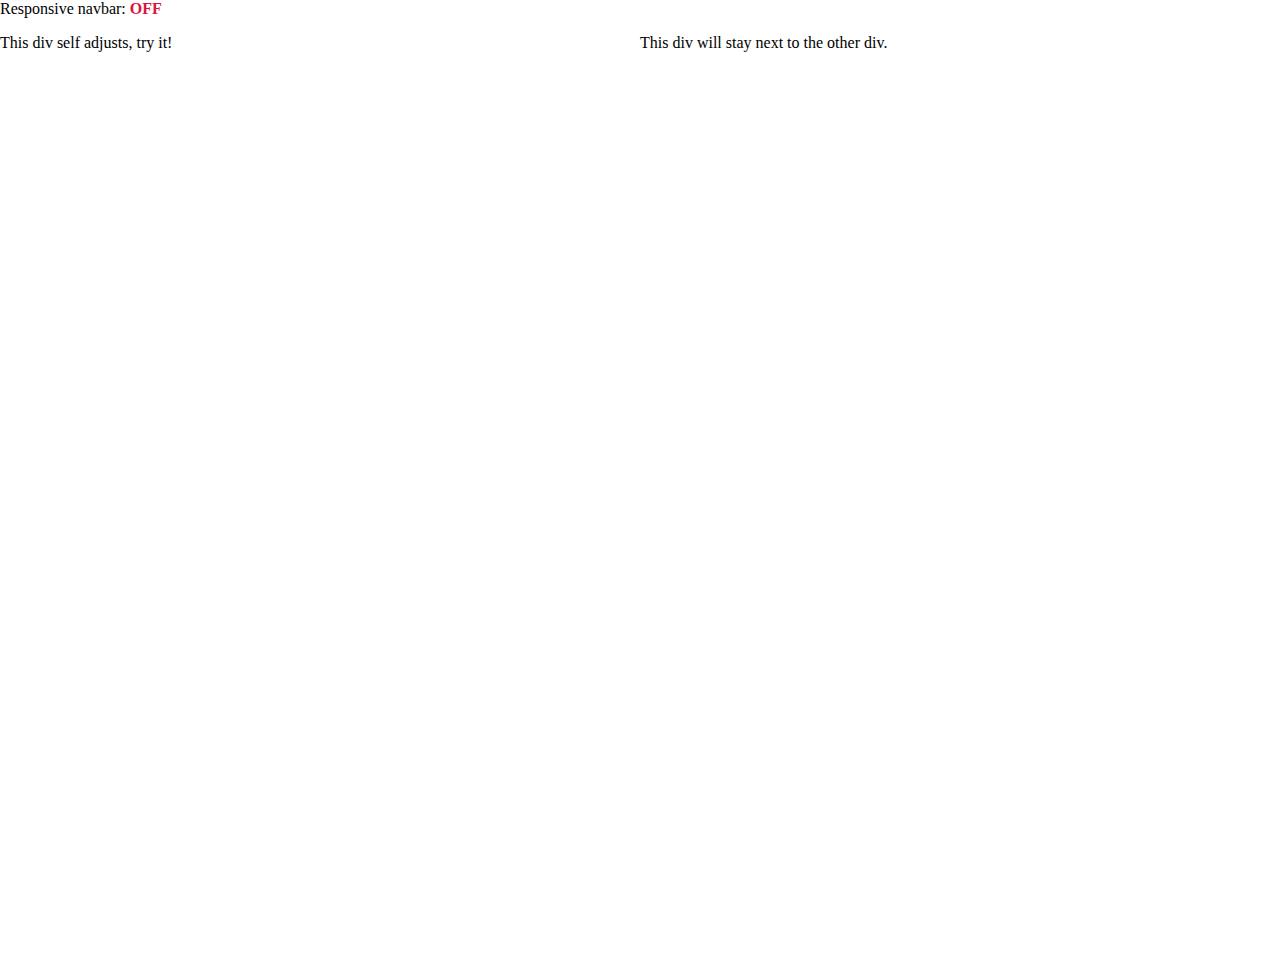
<file: navigation_bar/index.html>
<!doctype html>
<html lang="en">
<html>
    <head>
        <!-- Required meta tags -->
        <meta charset="utf-8">
        <meta name="viewport" content="width=device-width, initial-scale=1, shrink-to-fit=no">
        <!-- Fonts -->
        <link href="https://fonts.googleapis.com/css?family=Raleway" rel="stylesheet">
        <!-- Custome CSS -->
        <link rel="stylesheet" href="css/grid-responsive.css">
        <link rel="stylesheet" href="css/navigation.css">
    </head>

    <body>
        <div class="container-l main-container">
            Responsive navbar: <strong style="color: crimson" id="trigger">OFF</strong>
            <div class="row row-1">
                <div class="col-5">
                This div self adjusts, try it!
                </div>
                <div class="col-5">
                This div will stay next to the other div.
                </div>
            </div>
        </div>
        <div class="navigation-bar">
            <div class="nav-header">X</div>
            <ul class="nav-list">
                <li class="nav-item"><a href="https://irvingalvarez.me">LINK ONE</a></li>
                <li class="nav-item"><a href="https://axoori.com">LINK TWO</a></li>
                <li class="nav-item"><a href="#">LINK THREE</a></li>
                <li class="nav-item"><a href="#">LINK FOUR</a></li>
                <li class="nav-item"><a href="#">LINK FIVE</a></li>
                <li class="nav-item"><a href="#">LINK SIX</a></li>
                <li class="nav-item"><a href="#">LINK SEVEN</a></li>
                <li class="nav-item"><a href="#">LINK EIGHT</a></li>
                <li class="nav-item"><a href="#">LINK NINE</a></li>
                <li class="nav-item"><a href="#">LINK TEN</a></li>
            </ul>
        </div>
        <!-- jQuery -->
        <script src="https://code.jquery.com/jquery-3.3.1.js" integrity="sha256-2Kok7MbOyxpgUVvAk/HJ2jigOSYS2auK4Pfzbm7uH60=" crossorigin="anonymous"></script>
        <!-- Custome JavaScript -->
        <script src="js/navigation-anim.js"></script>
    </body>

</html>
</file>
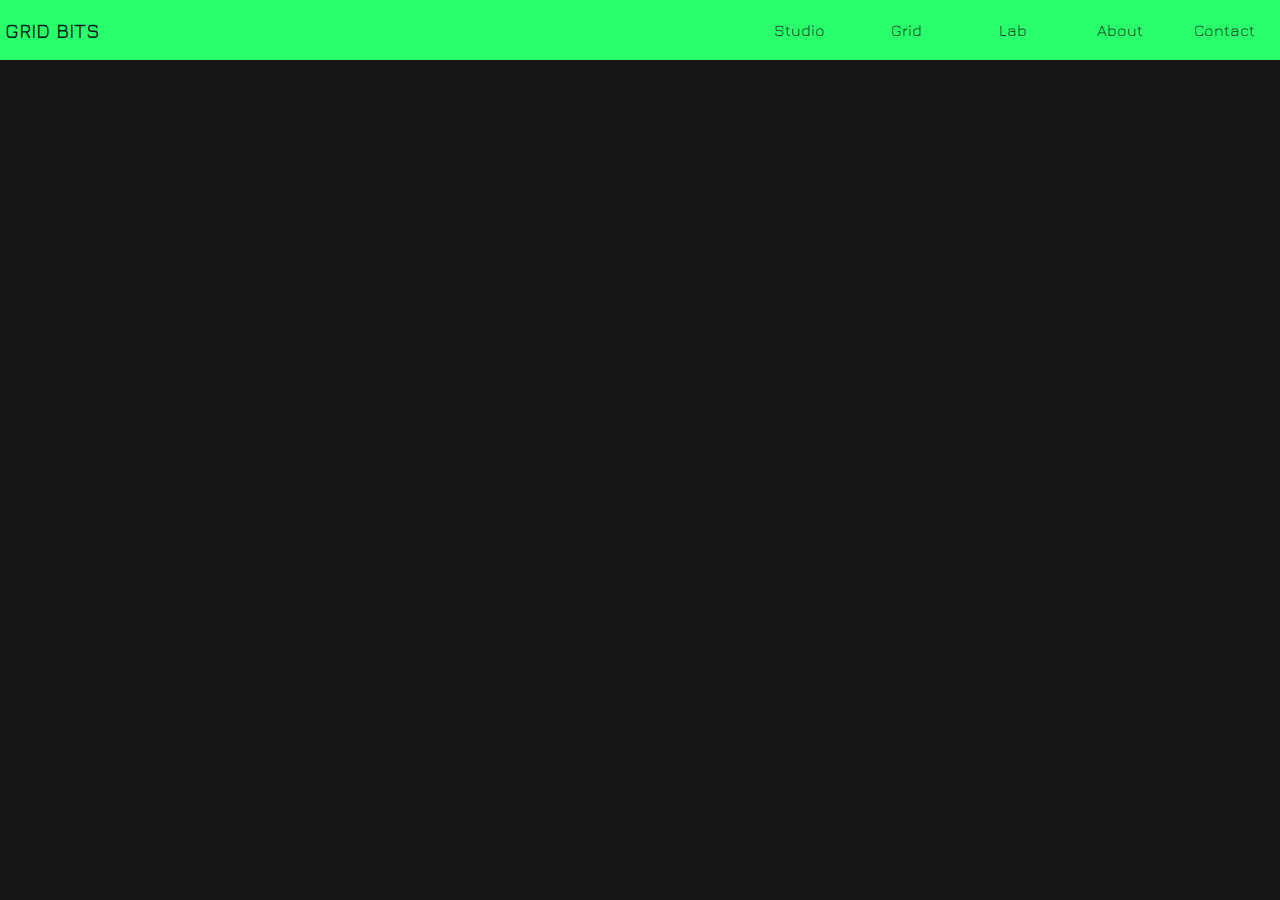
<file: nav_bars/nav_neonlime/index.html>
<!DOCTYPE html>
<html>
    
    <head>
        <meta charset="utf-8">
        <meta name="viewport" content="width=device-width, initial-scale=1">
        
        <link rel="stylesheet" href="https://use.fontawesome.com/releases/v5.1.0/css/all.css" integrity="sha384-lKuwvrZot6UHsBSfcMvOkWwlCMgc0TaWr+30HWe3a4ltaBwTZhyTEggF5tJv8tbt" crossorigin="anonymous">
        
        <link rel="stylesheet" href="css/grid.css">
        <link rel="stylesheet" href="css/navbar.css">
        
        <title>Grid Framework - Navbar Zero</title>
        
    </head>
    
    <body>
        <div class="gbox main-container">
            
            <!-- NAV -->
            <div id="nav-bar" class="sgbox-raw gitem-navbar gbox-navbar">
                <span class="nav-header"><i class="fas fa-vector-square"></i><a href='#'> GRID BITS</a></span>
                <div class="nav-item item-1">Studio</div>
                <div class="nav-item item-2">Grid</div>
                <div class="nav-item item-3">Lab</div>
                <div class="nav-item item-4">About</div>
                <div class="nav-item item-5">Contact</div>
                <div id="nav-panel" class="nav-panel"></div>
                <span id="nav-toggle" class="nav-toggle"><i class="fas fa-bars"></i></span>
            </div>
            
        </div>
        
        <script src="https://code.jquery.com/jquery-3.3.1.min.js"
                integrity="sha256-FgpCb/KJQlLNfOu91ta32o/NMZxltwRo8QtmkMRdAu8="
                crossorigin="anonymous">
        </script>        
        <script src="js/nav.js"></script>
    </body>
</html>
</file>
<file: navigation_bar/css/grid-responsive.css>
body{

}
/* Container's width */
.container-l{
    width: 100%;
    padding: 0;
    margin: 0;
}
.container{
    width: 90%;
    padding: 0 2rem 0 2rem;
    margin: 0;
}
/* Row */
.row{
    display: flex;
    align-items: center;
    padding: 1rem 0 1rem 0;
}
/* Columns */
[class^='col-']{
}
.col-1{
    width: 10%
}
.col-2{
    width: 20%;
}
.col-3{
    width: 30%;
}
.col-4{
    width: 40%;
}
.col-5{
    width: 50%;
}
.col-6{
    width: 60%;
}
.col-7{
    width: 70%;
}
.col-8{
    width: 80%;
}
.col-9{
    width: 90%;
}
.col-10{
    width: 100%;
}
</file>
<file: navigation_bar/css/navigation.css>
body{
    margin: 0;
    padding: 0;
}
a{
    color: #000;
    text-decoration: none !important;
}
/* Navigation bar */
.navigation-bar{
    padding: 0;
    margin: 0;
    width: 0;
    height: 100vh;
    overflow: hidden;
    background-color: crimson;
}
.nav-list{
    height: 100%;
    width: 100%;
    padding: 20% 0 20% 5%;
}
.nav-header{
    padding: 10% 10% 0 0;
    text-align: right;
}
.nav-item{
    font-family: Raleway;
    list-style-type: none;
    padding: 10% 0 10% 0;
    font-size: 1rem;
}
/* Main content */
.main-content{
    width: 100%;
    height: auto;
    float: right;
    background-color: #1d1d1d;
    color: #fff;
}
</file>
<file: nav_bars/nav_neonlime/css/grid.css>
/***-----------
    Global
------------***/
* {
  box-sizing: border-box;
}

html {
  height: 100%;
  font-size: 16px;
}

/***------------
    Grid setup
------------***/

.grid-nav, div[class~=gbox-raw], div[class~=sgbox-raw] {
  display: grid;
  height: 100%;
  width: 100%;
}

div[class~=gbox], div[class~=sgbox] {
  display: grid;
  height: 100%;
  width: 100%;
  grid-auto-columns: 1fr;
  grid-auto-rows: 1fr;
  grid-auto-flow: row;
  grid-gap: 1rem;
}

/***---------------
    Grid Sizes
---------------***/

.gbox {
  /* default */
  grid-template-columns: repeat(12, 1fr);
  grid-template-rows: repeat(12, 1fr);
}

.gbox-xs {
  grid-template-columns: repeat(4, 1fr);
  grid-template-rows: repeat(4, 1fr);
}

.gbox-sm {
  grid-template-columns: repeat(8, 1fr);
  grid-template-rows: repeat(8, 1fr);
}

.gbox-md {
  grid-template-columns: repeat(12, 1fr);
  grid-template-rows: repeat(12, 1fr);
}

.gbox-lg {
  grid-template-columns: repeat(16, 1fr);
  grid-template-rows: repeat(16, 1fr);
}

.gbox-xl {
  grid-template-columns: repeat(24, 1fr);
  grid-template-rows: repeat(24, 1fr);
}

/***---------------
    Sub grid Sizes
---------------***/

.sgbox {
  /* default */
  grid-template-columns: repeat(24, 1fr);
  grid-template-rows: repeat(24, 1fr);
}

.sgbox-xs {
  grid-template-columns: repeat(4, 1fr);
  grid-template-rows: repeat(4, 1fr);
}

.sgbox-sm {
  grid-template-columns: repeat(8, 1fr);
  grid-template-rows: repeat(8, 1fr);
}

.sgbox-md {
  grid-template-columns: repeat(12, 1fr);
  grid-template-rows: repeat(12, 1fr);
}

.sgbox-lg {
  grid-template-columns: repeat(16, 1fr);
  grid-template-rows: repeat(16, 1fr);
}

.sgbox-xl {
  grid-template-columns: repeat(24, 1fr);
  grid-template-rows: repeat(24, 1fr);
}
</file>
<file: nav_bars/nav_neonlime/css/navbar.css>
@import url('https://fonts.googleapis.com/css?family=Julius+Sans+One|Jura:600');

*{
    box-sizing: content-box;
}
html{
    font-size: 16px;
}
body{
    height: 100%;
    margin: 0;
}
.main-container{
    background: #171717;
}

/* Nav bar */

.gitem-navbar{
    grid-column: 1 / span 12;
    grid-row: 1 / span 1;
    
    grid-template-columns: repeat(12, 1fr);
    grid-template-rows: 1fr;
    grid-auto-flow: column;
    grid-auto-rows: 1fr;

    font-family: 'Jura', sans-serif; /*'Julius Sans One', sans-serif;*/
    background: #2aff6c;
}

/* Nav header */

.nav-header{
    grid-column: 1 / span 4;
    justify-self: start;
    align-self: center;
    font-size: 1.25em;
    font-weight: 600;
    margin-left: .25em;
    color: #000;
}
.nav-header a{
    text-decoration: none;
    color: rgba(0, 0, 0, 0.9);
}

/* Nav items(links) */

.nav-item{
    display: none;
    position: relative;
    text-align: center;
    align-self: center;
    font-size: 1em;
    padding: 0;
    cursor: pointer;
    color: rgba(0, 0, 0, 0.8);
}
.nav-item:hover{
    text-decoration: underline;
}
.nav-item__toggle{
    display: block;
    justify-self: center;
    font-weight: 600;
}

/* Nav items placement */

.item-1{
    grid-column: 1 / span 12;
    grid-row: 2 / span 1;
}
.item-2{
    grid-column: 1 / span 12;
    grid-row: 3 / span 1;
}
.item-3{
    grid-column: 1 / span 12;
    grid-row: 4 / span 1;
}
.item-4{
    grid-column: 1 / span 12;
    grid-row: 5 / span 1;
}
.item-5{
    grid-column: 1 / span 12;
    grid-row: 6 / span 1;
    
    margin-right: .25em;
}
.nav-toggle{
    grid-column: 12 / span 1;
    place-self: center;
    padding: 1em;
    cursor: pointer;
    color: #171717;
    transition: all ease 350ms;
}
.nav-panel{
    display: none;
}
.nav-panel__toggle{
    display: block;
    grid-column: 1 / span 12;
    grid-row: 2 / span 5;

    background: rgb(122, 120, 131);
}

/* Small devices (landscape phones, less than 768px) */
@media (min-width: 992px) {

    .nav-toggle, .nav-panel{
        display: none;
    }
    
    /* Nav items(links) */
    
    .nav-item{
        padding: 1rem 0;
        display: block;
    }
    .nav-item:hover{
        text-decoration: none;
    }
    .nav-item::before{
        content: '';
        position: absolute;
        display: block;
        top: 0;
        width: 100%;
        height: 0;
        background: rgba(0, 0, 0, 0.33);
    }
    .nav-item:hover::before{
        height: 100%;
        transition: height ease-out 275ms;
    }
    
    /* Nav items placement */
    
    .item-1{
        grid-column: 8 / span 1;
        grid-row: 1;
    }
    .item-2{
        grid-column: 9 / span 1;
        grid-row: 1;
    }
    .item-3{
        grid-column: 10 / span 1;
        grid-row: 1;
    }
    .item-4{
        grid-column: 11 / span 1;
        grid-row: 1;
    }
    .item-5{
        grid-column: 12 / span 1;
        grid-row: 1;
    }
}
</file>
